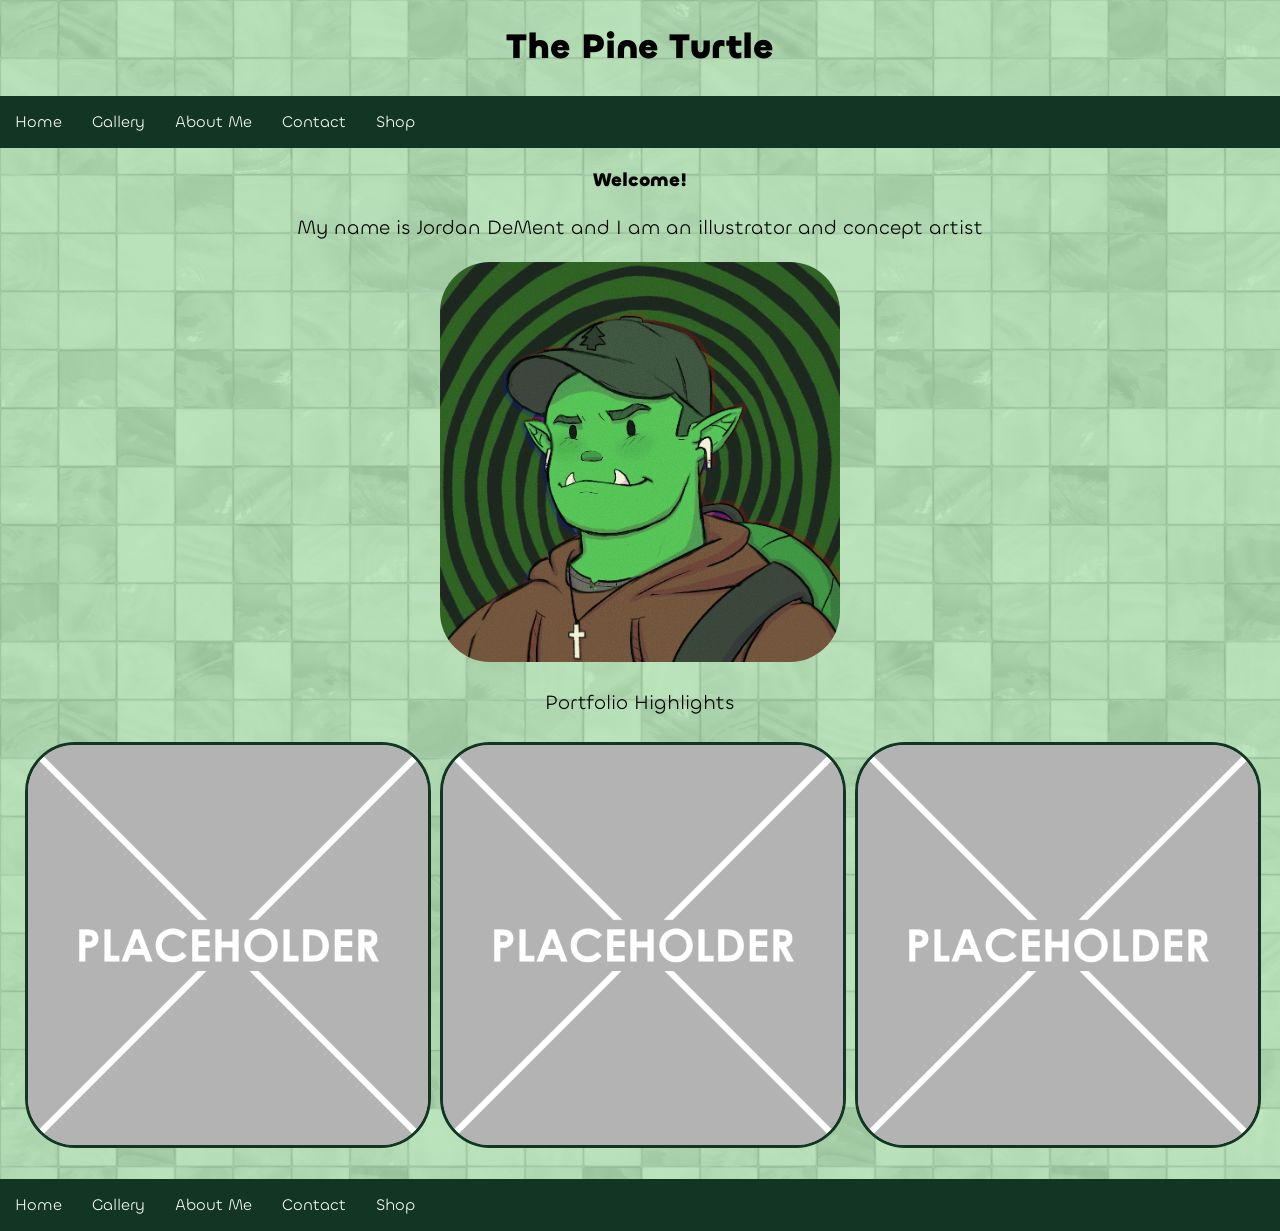
<file: Index.html>
<!DOCTYPE html>
<html lang="en">
<title>ThePineTurtle - Home</title>

<head>
    <meta charset="UTF-8">
    <link rel="stylesheet" href="style.css">
</head>

<body>

    <h1>The Pine Turtle</h1>

    <nav class="navbar">
        <ul>
            <li><a href="Index.html">Home</a></li>
            <li><a href="gallery.html">Gallery</a></li>
            <li><a href="aboutMe.html">About Me</a></li>
            <li><a href="contactInfo.html">Contact</a></li>
            <li><a href="shop.html">Shop</a></li>
        </ul>
    </nav>
    <main>
        <div class="container">
            <div class="card">
                <h3>Welcome!</h3>
                
                <p>My name is Jordan DeMent and I am an illustrator and concept artist</p>

                <img src="Assets/Razi.PNG" 
                alt="illustrated orc mascot wearing hat with pine tree logo, hoodie, and cross pendant" 
                style="height: 25em; width: 25em; max-height: 500px; max-width: 500px;">
                </img>

                <p>Portfolio Highlights</p>

                <div class="homepage_highlight_gallery">
                    <li class="gallery">
                        <a target="_blank" href="Assets/Gallery_Images/Placeholder_Image.png">
                            <img src="Assets/Gallery_Images/Placeholder_Image.png" alt="placeholder image, clickable">
                        </a>
                    </li>

                    <li class="gallery">
                        <a target="_blank" href="Assets/Gallery_Images/Placeholder_Image.png">
                            <img src="Assets/Gallery_Images/Placeholder_Image.png" alt="placeholder image, clickable">
                        </a>
                    </li>

                    <li class="gallery">
                        <a target="_blank" href="Assets/Gallery_Images/Placeholder_Image.png">
                            <img src="Assets/Gallery_Images/Placeholder_Image.png" alt="placeholder image, clickable">
                        </a>
                    </li>

                </div>
            </div>
        </div>
    </main>
    
<footer>
    <nav class="navbar" style="margin-top: 20px;">
        <ul>
            <li><a href="Index.html">Home</a></li>
            <li><a href="gallery.html">Gallery</a></li>
            <li><a href="aboutMe.html">About Me</a></li>
            <li><a href="contactInfo.html">Contact</a></li>
            <li><a href="shop.html">Shop</a></li>
        </ul>
    </nav>
</footer>
</body>


</html>
</file>
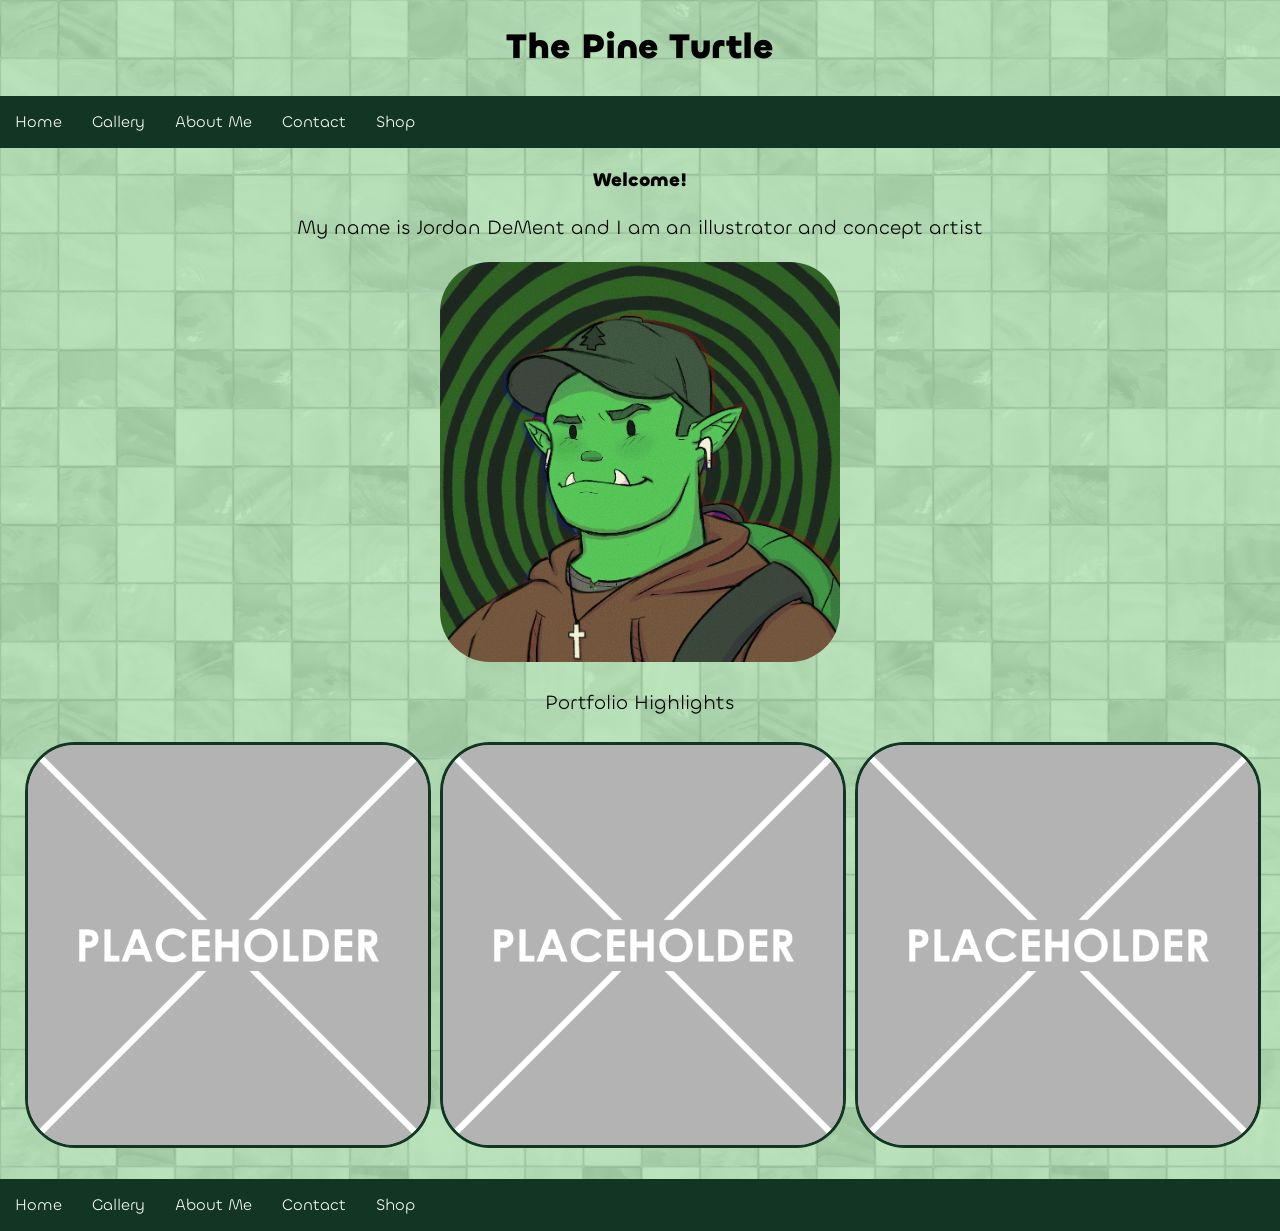
<file: index.html>
<!DOCTYPE html>
<html lang="en">
<title>ThePineTurtle - Home</title>

<head>
    <meta charset="UTF-8">
    <link rel="stylesheet" href="style.css">
</head>

<body>

    <h1>The Pine Turtle</h1>

    <nav class="navbar">
        <ul>
            <li><a href="index.html">Home</a></li>
            <li><a href="gallery.html">Gallery</a></li>
            <li><a href="aboutMe.html">About Me</a></li>
            <li><a href="contactInfo.html">Contact</a></li>
            <li><a href="shop.html">Shop</a></li>
        </ul>
    </nav>
    <main>
        <div class="container">
            <div class="card">
                <h3>Welcome!</h3>

                <p>My name is Jordan DeMent and I am an illustrator and concept artist</p>

                <img src="Assets/Razi.PNG"
                    alt="illustrated orc mascot wearing hat with pine tree logo, hoodie, and cross pendant"
                    style="height: 25em; width: 25em; max-height: 500px; max-width: 500px;">
                </img>

                <p>Portfolio Highlights</p>

                <div class="homepage_highlight_gallery">
                    <li class="gallery">
                        <a target="_blank" href="Assets/Gallery_Images/Placeholder_Image.png">
                            <img src="Assets/Gallery_Images/Placeholder_Image.png" alt="placeholder image, clickable">
                        </a>
                    </li>

                    <li class="gallery">
                        <a target="_blank" href="Assets/Gallery_Images/Placeholder_Image.png">
                            <img src="Assets/Gallery_Images/Placeholder_Image.png" alt="placeholder image, clickable">
                        </a>
                    </li>

                    <li class="gallery">
                        <a target="_blank" href="Assets/Gallery_Images/Placeholder_Image.png">
                            <img src="Assets/Gallery_Images/Placeholder_Image.png" alt="placeholder image, clickable">
                        </a>
                    </li>

                </div>
            </div>
        </div>
    </main>

    <footer>
        <nav class="navbar" style="margin-top: 20px;">
            <ul>
                <li><a href="index.html">Home</a></li>
                <li><a href="gallery.html">Gallery</a></li>
                <li><a href="aboutMe.html">About Me</a></li>
                <li><a href="contactInfo.html">Contact</a></li>
                <li><a href="shop.html">Shop</a></li>
            </ul>
        </nav>
    </footer>
</body>


</html>
</file>
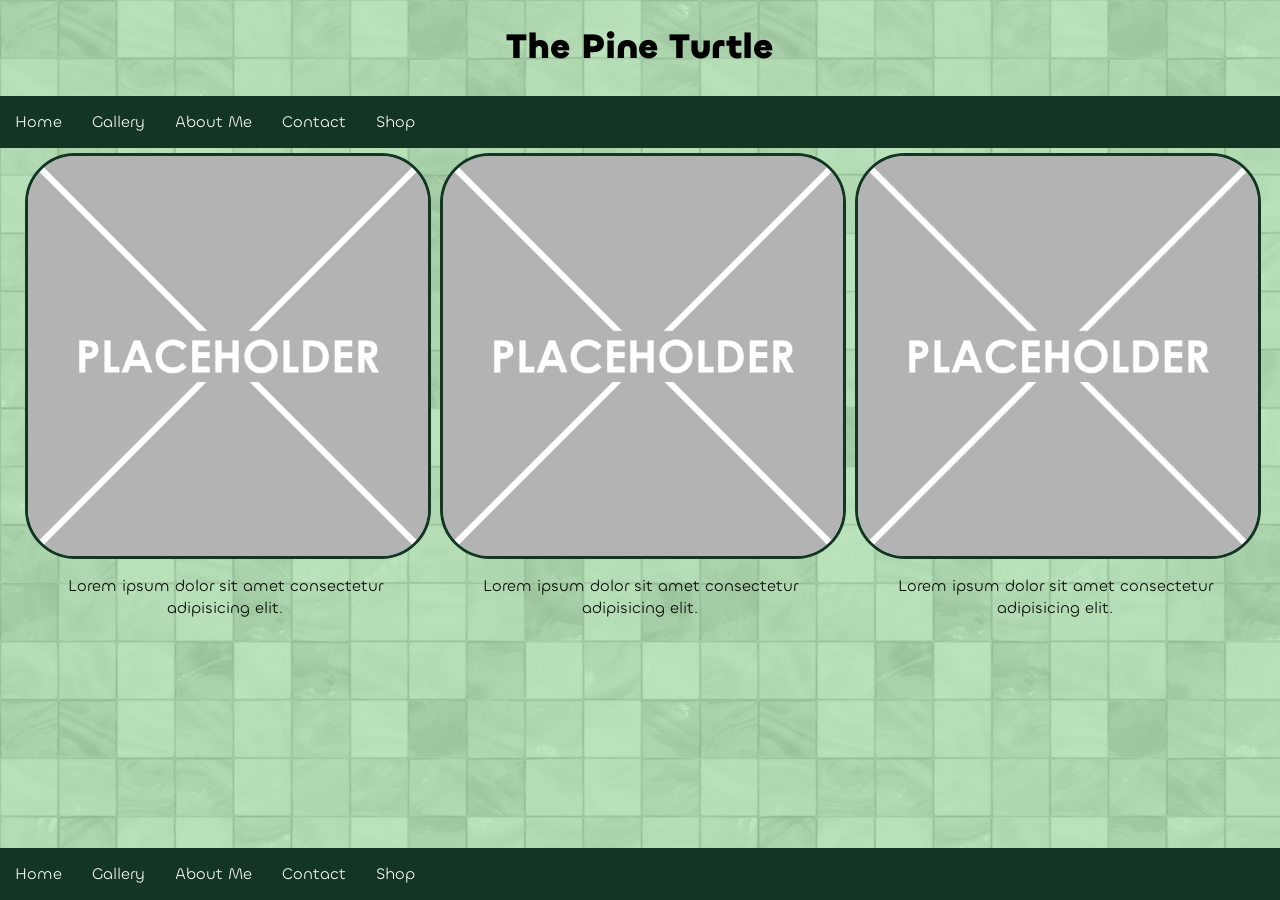
<file: gallery.html>
<!DOCTYPE html>
<html lang="en">
<title>ThePineTurtle - Gallery</title>

<head>
    <meta charset="UTF-8">
    <link rel="stylesheet" href="style.css">
</head>

<body>

    <h1>The Pine Turtle</h1>

    <nav class="navbar">
        <ul>
            <li><a href="index.html">Home</a></li>
            <li><a href="gallery.html">Gallery</a></li>
            <li><a href="aboutMe.html">About Me</a></li>
            <li><a href="contactInfo.html">Contact</a></li>
            <li><a href="shop.html">Shop</a></li>
        </ul>
    </nav>
    <main>
        <div class="gallery">
            <a target="_blank" href="Assets/Gallery_Images/Placeholder_Image.png">
                <img src="Assets/Gallery_Images/Placeholder_Image.png" alt="placeholder image, clickable" width="450">
            </a>
            <div class="description">Lorem ipsum dolor sit amet consectetur adipisicing elit.</div>
        </div>

        <div class="gallery">
            <a target="_blank" href="Assets/Gallery_Images/Placeholder_Image.png">
                <img src="Assets/Gallery_Images/Placeholder_Image.png" alt="placeholder image, clickable" width="450">
            </a>
            <div class="description">Lorem ipsum dolor sit amet consectetur adipisicing elit.</div>
        </div>

        <div class="gallery">
            <a target="_blank" href="Assets/Gallery_Images/Placeholder_Image.png">
                <img src="Assets/Gallery_Images/Placeholder_Image.png" alt="placeholder image, clickable" width="450">
            </a>
            <div class="description">Lorem ipsum dolor sit amet consectetur adipisicing elit.</div>
        </div>

    </main>

    <footer>
        <nav class="navbar" style="margin-top: 20px;">
            <ul>
                <li><a href="index.html">Home</a></li>
                <li><a href="gallery.html">Gallery</a></li>
                <li><a href="aboutMe.html">About Me</a></li>
                <li><a href="contactInfo.html">Contact</a></li>
                <li><a href="shop.html">Shop</a></li>
            </ul>
        </nav>
    </footer>
</body>


</html>
</file>
<file: style.css>
body {
    margin: 0px;
    display: flex;
    flex-direction: column;
    min-height: 100dvh;
    background-color: #a2dca3;
    font-family: "Chillax", sans-serif;
    background-image: url(Assets/Tiles_Lower_Opacity.png);
    background-repeat: repeat;
    background-size: 700px;
}

main {
    margin-left: 20px;
    margin-right: 20px;
    flex: 1;
}

.navbar ul {
    list-style-type: none;
    background-color: #123524;
    padding: 0%;
    margin: 0%;
    overflow: hidden;
}

.navbar a {
    color: white;
    text-decoration: none;
    padding: 15px;
    display: block;
    text-align: center;
}

.navbar a:hover {
    background-color: #40826D;
}

.navbar li {
    float: left;
}

.container {
    display: flex;
    justify-content: center;
}

.card {
    text-align: center;
}

/*Font defaults: 35 for h1, 20 for p, 18 for captions*/
h1 {
    text-align: center;
    font-size: 35px;
}

p {
    font-size: 20px;
}

img {
    border-radius: 50px;
}

.gallery {
    display: inline-block;
    margin: 5px;
    width: 400px;
}

.gallery .description {
    padding: 10px;
    text-align: center;
}

.gallery:hover img {
    border: 3px solid #40826D;
}

.gallery img {
    width: 100%;
    height: auto;
    max-width: 500px;
    max-height: 500px;
    display: inline-block;
    border: 3px solid #123524;
    border-radius: 50px;
}


.homepage_highlight_gallery ul {
    list-style-type: none;
    padding: 0%;
    margin: 0%;
    overflow: hidden;
}

/*
.homepage_highlight_gallery li{
    height: 25em;
    width: 25em;
    max-width: 500px;
    max-height: 500px;
    display: inline-block;
    border: 3px solid #123524;
}
*/

.homepage_highlight_gallery a {
    text-decoration: none;
    display: block;
    text-align: center;
}


@font-face {
    font-family: "Chillax";
    src: url("Assets/Fonts/Chillax-Regular.woff2") format("woff2"), url("Assets/Fonts/Chillax-Regular.ttf") format("truetype");
    font-weight: 400;
    font-style: normal;
    font-display: swap;
}

@font-face {
    font-family: "Chillax";
    src: url("Assets/Fonts/Chillax-Bold.woff2") format("woff2"), url("Assets/Fonts/Chillax-Bold.ttf") format("truetype");
    font-weight: 700;
    font-style: normal;
    font-display: swap;
}
</file>
